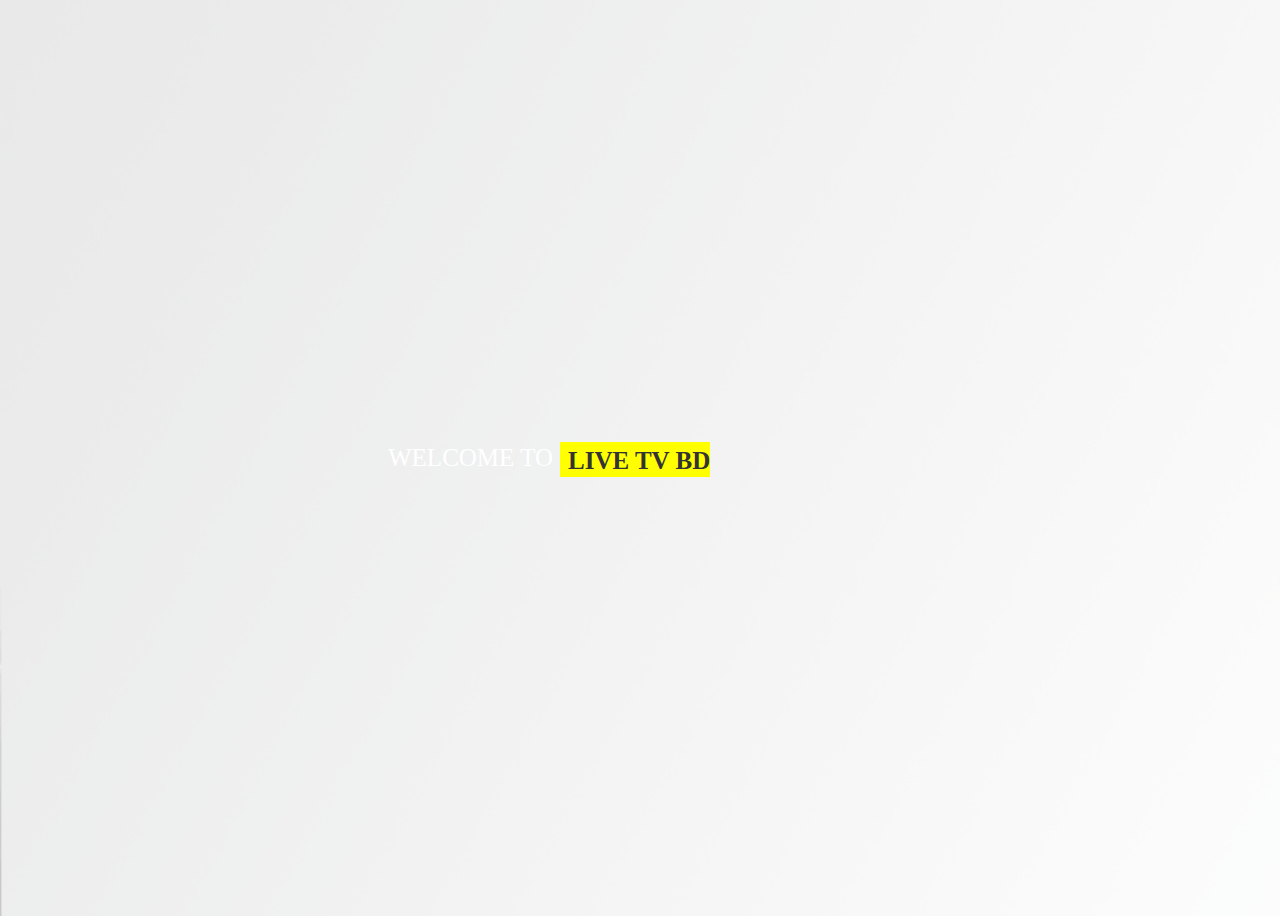
<file: wel.html>
<html><head><style>
import url("https://fonts.googleapis.com/css?family=Poppins:100,200,300,400,500,600,700,800,900");
@import url('https://fonts.googleapis.com/css?family=Source+Code+Pro:200');

body  {
    background-image: url('well.png');
  background-size:cover;
                     
}

@-webkit-keyframes slidein {
from {background-position: top; background-size:3000px; }
to {background-position: -100px 0px;background-size:2750px;}
}

@keyframes slidein {
from {background-position: top;background-size:3000px; }
to {background-position: -100px 0px;background-size:2750px;}

}






* {
  box-sizing: border-box;
}

body {
  display: flex;
background-image: url('well.png');
 background-size:cover;
  align-items: center;
  justify-content: center;
  height: 100vh;
  width: 100vw;
}
h1 {
  color: #FFFFFF;
  font-family: tahoma;
  font-size: 3rem;
  font-weight: 100;
  line-height: 1.5;
  text-transform: uppercase;
  white-space: nowrap;
  overflow: hidden;
  position: relative;
  width: 550px;
}

h1 span {
  font-size: 25px;
  margin-left: 15px;

}

.message {
  background-color: yellow;
  color: #333;
  display: block;
  font-weight: 900;
  overflow: hidden;
  position: absolute;
  padding-left: 0.5rem;
  top: 0.2rem;
  left: 187px;
  animation: openclose 5s ease-in-out infinite;
}

.word1, .word2, .word3 {
  font-family: tahoma;
font-size: 25px;
}

@keyframes openclose {
  0% {
    top: 0.2rem;
    width: 0;
  }
  5% {
    width: 0;
  }
  15% {
    width: 230px;
  }
  30% {
    top: 0.2rem;
    width: 230px;
  }
  33% {
    top: 0.2rem;
    width: 0;
  }
  35% {
    top: 0.2rem;
    width: 0;
  }
  38% {
    top: -4.5rem;
    
  }
  48% {
    top: -4.5rem;
    width: 190px;
  }
  62% {
    top: -4.5rem;
    width: 190px;
  }
  66% {
    top: -4.5rem;
    width: 0;
    text-indent: 0;
  }
  71% {
    top: -9rem;
    width: 0;
    text-indent: 5px;
  }
  86% {
    top: -9rem;
    width: 285px;
  }
  95% {
    top: -9rem;
    width: 285px;
  }
  98% {
    top: -9rem;
    width: 0;
    text-indent: 5px;
  }
  100% {
    top: 0;
    width: 0;
    text-indent: 0;
  }
}


</style>







</head><body><h1>
  <span>WelCome To</span>
  <div class="message">
    <div class="word1">LIVE TV BD</div>
    <div class="word2">LIVE TV BD</div>
    <div class="word3">Live TV BD</div>
  </div>
</h1>
</body></html>
</file>
